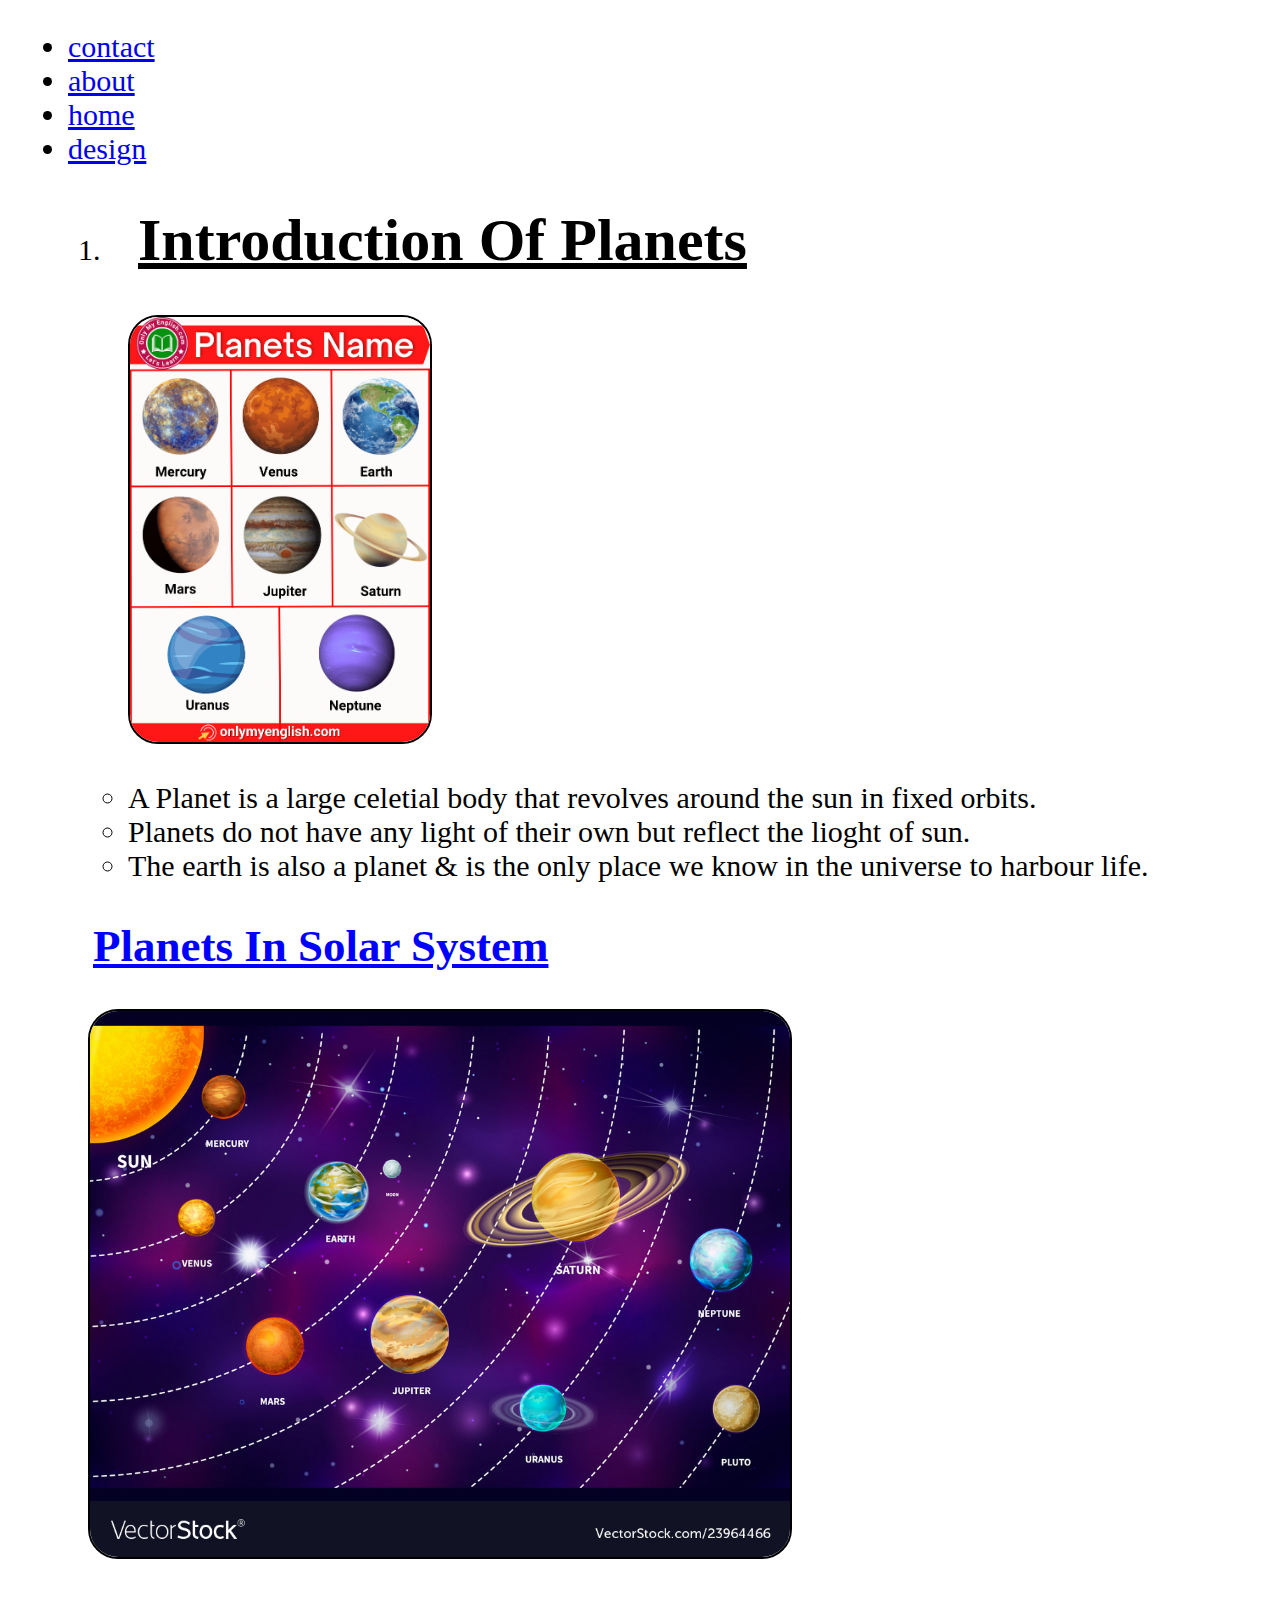
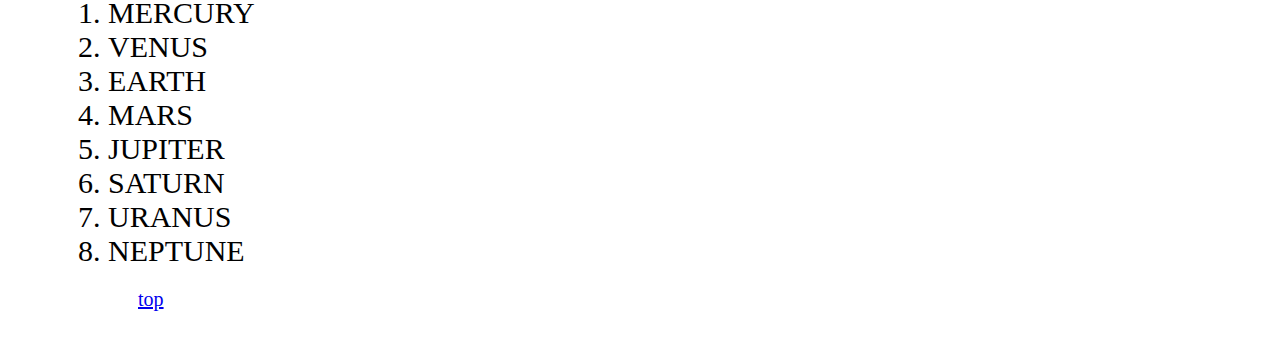
<file: index.html>
<!DOCTYPE html>
<html lang="en">
<head>
    <meta charset="UTF-8">
    
    <meta name="viewport" content="width=device-width, initial-scale=1.0">
    
    <title>Multiple pages</title>
    <link rel="stylesheet" href="style.css">
</head>
<body>
    <ul>
        <li><a href="about.html">contact</a></li>
        <li><a href="contact.html">about</a></li>
        <li><a href="design.html">home</a></li>
        <li><a href="index.html">design</a></li>
        <ol>
            <li>
        <h1>Introduction Of Planets</h1>
        <img src="./images\kkk-png.webp"width="300">
        </li>
        </ol>
    <ul>
        <li>A Planet is a large celetial body that revolves around the sun in fixed orbits.</li>
        <li>Planets do not have any light of their own but reflect the lioght of sun.</li>
        <li>The earth is also a planet & is the only place we know in the universe to harbour life.</li>
    </ul>
    <h2>Planets In Solar System</h2>
    <img src="./images\ret-png.webp"width="700">
    <ol>
    <li>MERCURY</li>
    <li>VENUS</li>
    <li>EARTH</li>
    <li>MARS</li>
    <li>JUPITER</li>
    <li>SATURN</li>
    <li>URANUS</li>
<li>NEPTUNE</li>    
</ol>
<p><a href="#top">top</a></p>
</body>
</html>
</file>
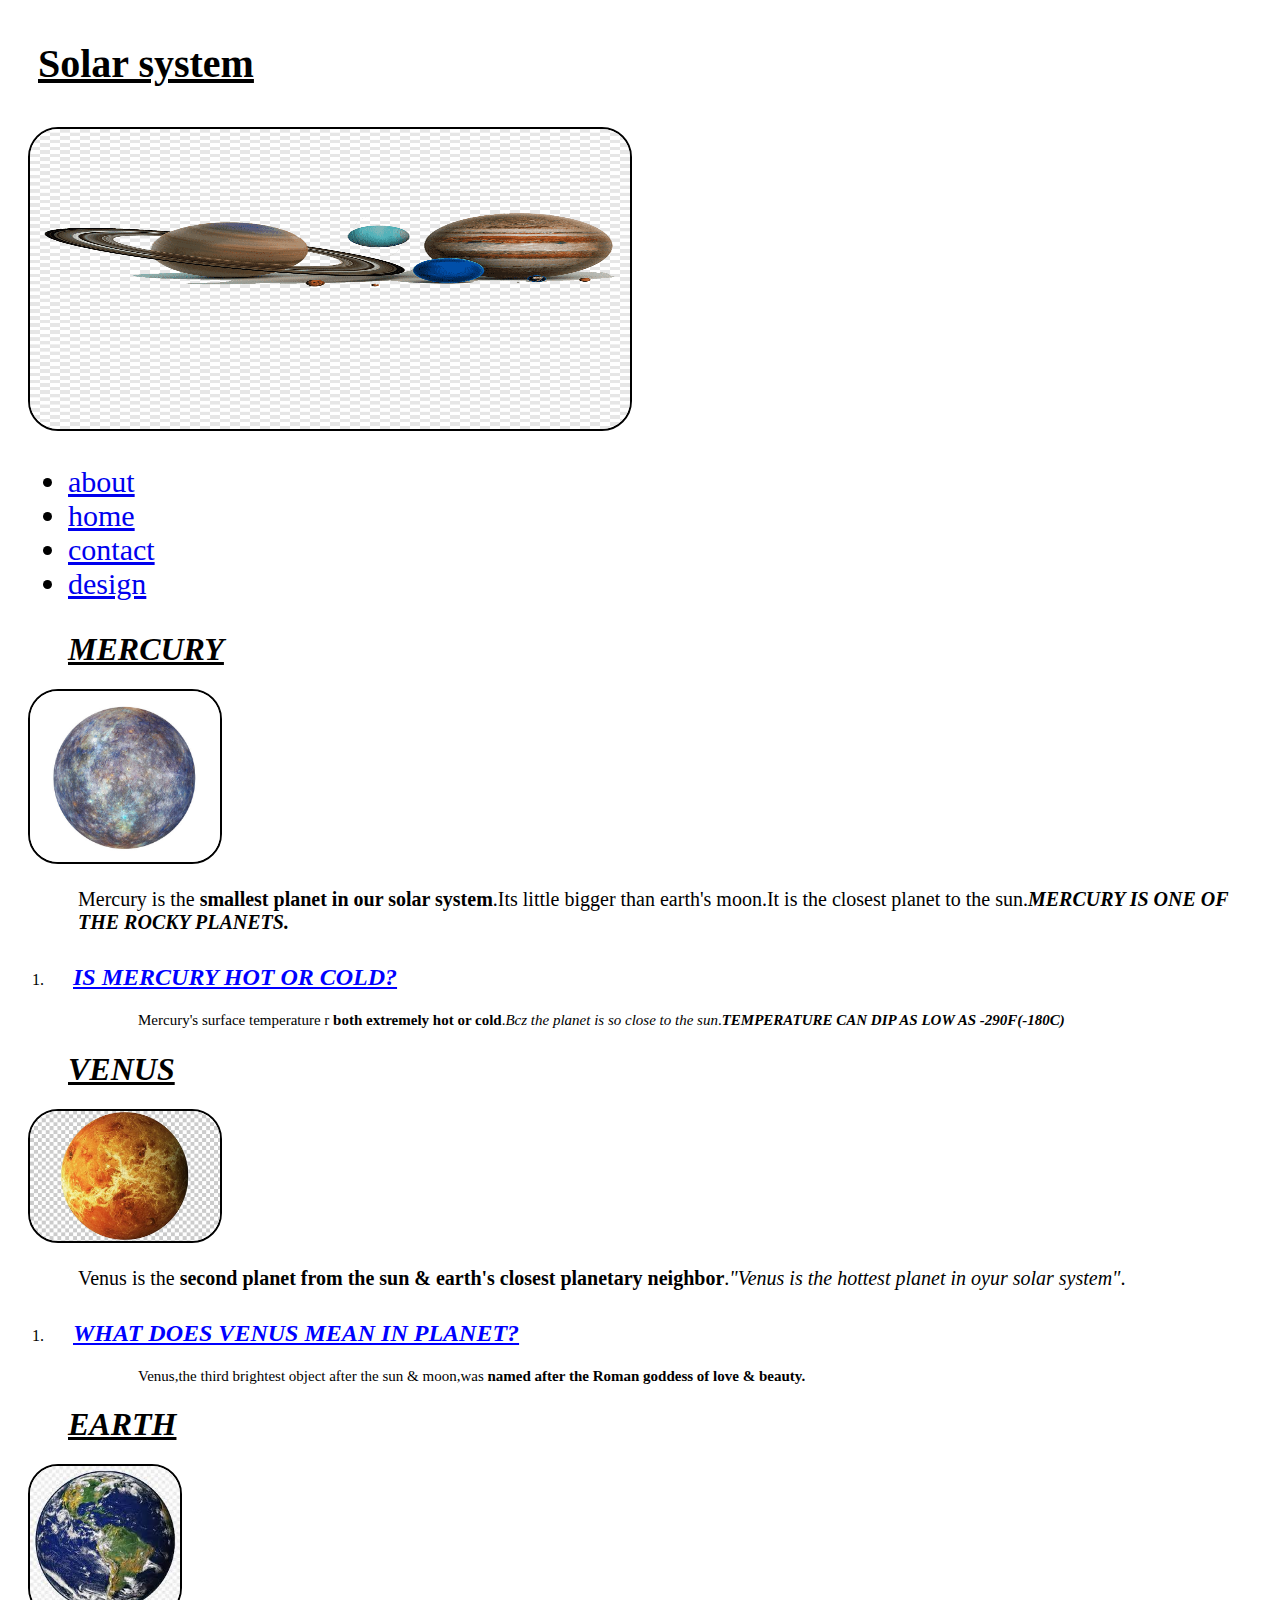
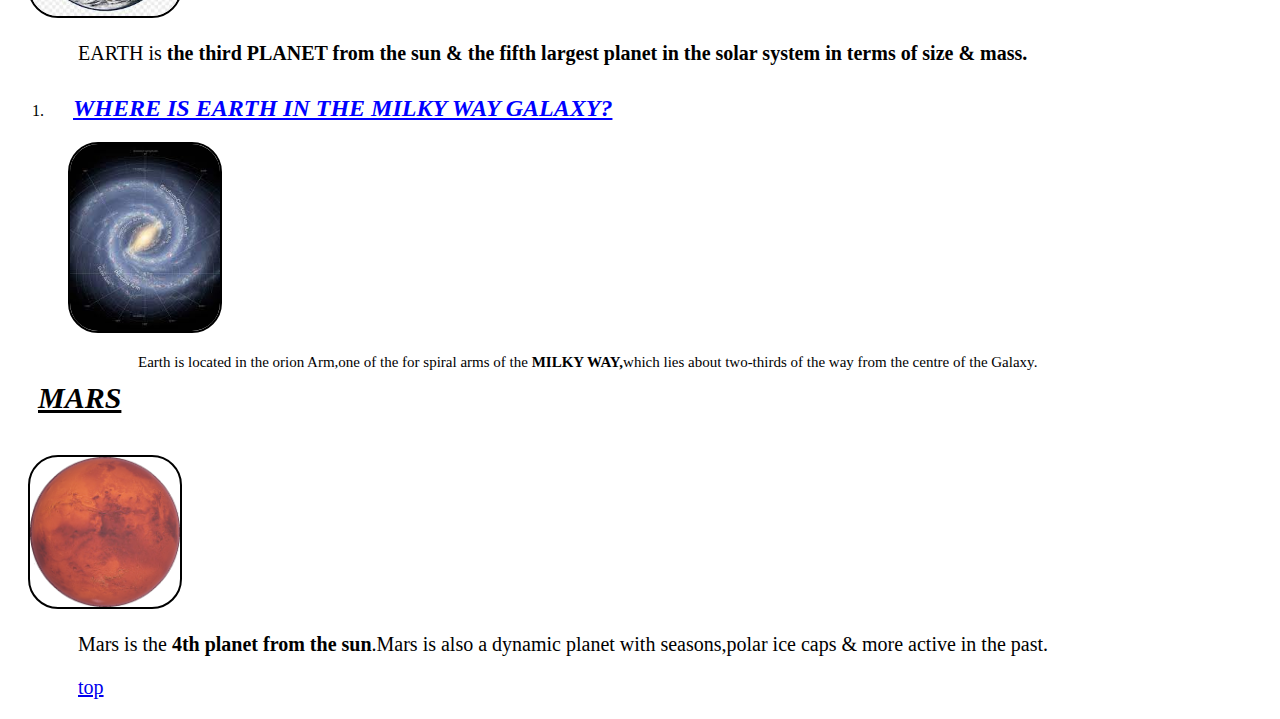
<file: about.html>
<!DOCTYPE html>
<html lang="en">
<head>
    <meta charset="UTF-8">
    <meta name="viewport" content="width=device-width, initial-scale=1.0">
    <title>web page</title>
    <link rel="stylesheet" href="style.css">
  
</head>
<body>
    <h3>Solar system</h3>
    <img src="./images/tth-png.webp"
    alt="solar system images"width="600"height="300"/>
    <ul>
        <li><a href="index.html">about</a></li>
        <li><a href="about.html">home</a></li>
        <li><a href="design.html">contact</a></li>
        <li><a href="contact.html">design</a></li>
    </ul>

        <h1><i>MERCURY</i></h1>
        <img src="./images/tth2-png.webp"width="190"text-align="right">
        <p>Mercury is the <b>smallest planet in our solar system</b>.Its little bigger than earth's moon.It is the closest planet to the sun.<b><i>MERCURY IS ONE OF THE ROCKY PLANETS.</i></b></p>
      <ol>
        <li><h2><i>IS MERCURY HOT OR COLD?</i></h2></li>
      </ol>
      <P1>
        Mercury's surface temperature r <b>both extremely hot or cold</b>.<i>Bcz the planet is so close to the sun</i>.<b><i>TEMPERATURE CAN DIP AS LOW AS -290F(-180C)</i></b>
      </P1>
<h1><i>VENUS</i></h1>
<img src="./images/tth3-png.webp"width="190"text-align="right">
    <p>
    Venus is the <b>second planet from the sun & earth's closest planetary neighbor</b>.<i>"Venus is the hottest planet in oyur solar system"</i>.
    </p>
<ol>
    <li><h2><i>WHAT DOES VENUS MEAN IN PLANET?</i></h2></li>
</ol>
<P1>
    Venus,the third brightest object after the sun & moon,was <b>named after the Roman goddess of love & beauty.</b>
</P1>
<h1><i>EARTH</i></h1>
<img src="./images/tth5-png.webp"width="150"text-align="right">
<p>
    EARTH is <b>the third PLANET from the sun & the fifth largest planet in the solar system in terms of size & mass.</b>
</p>
<ol>
    <li><h2><i>WHERE IS EARTH IN THE MILKY WAY GALAXY?</i></h2></li>
    <img src="./images/tth4-png.webp"width="150"aalign="left">
</ol>
<P1>Earth is located in the orion Arm,one of the for spiral arms of the <b>MILKY WAY,</b>which lies about two-thirds of the way from the centre of the Galaxy. </P1>
    <h4><i>MARS</i></h4>
    <img src="./images/tth6-png.webp"width="150"text-align=right>
    <p>
        Mars is the <b>4th planet from the sun</b>.Mars is also a dynamic planet with seasons,polar ice caps & more active in the past.
    </p>
<p><a href="#top">top</a></p>
</body>
</html>
</file>
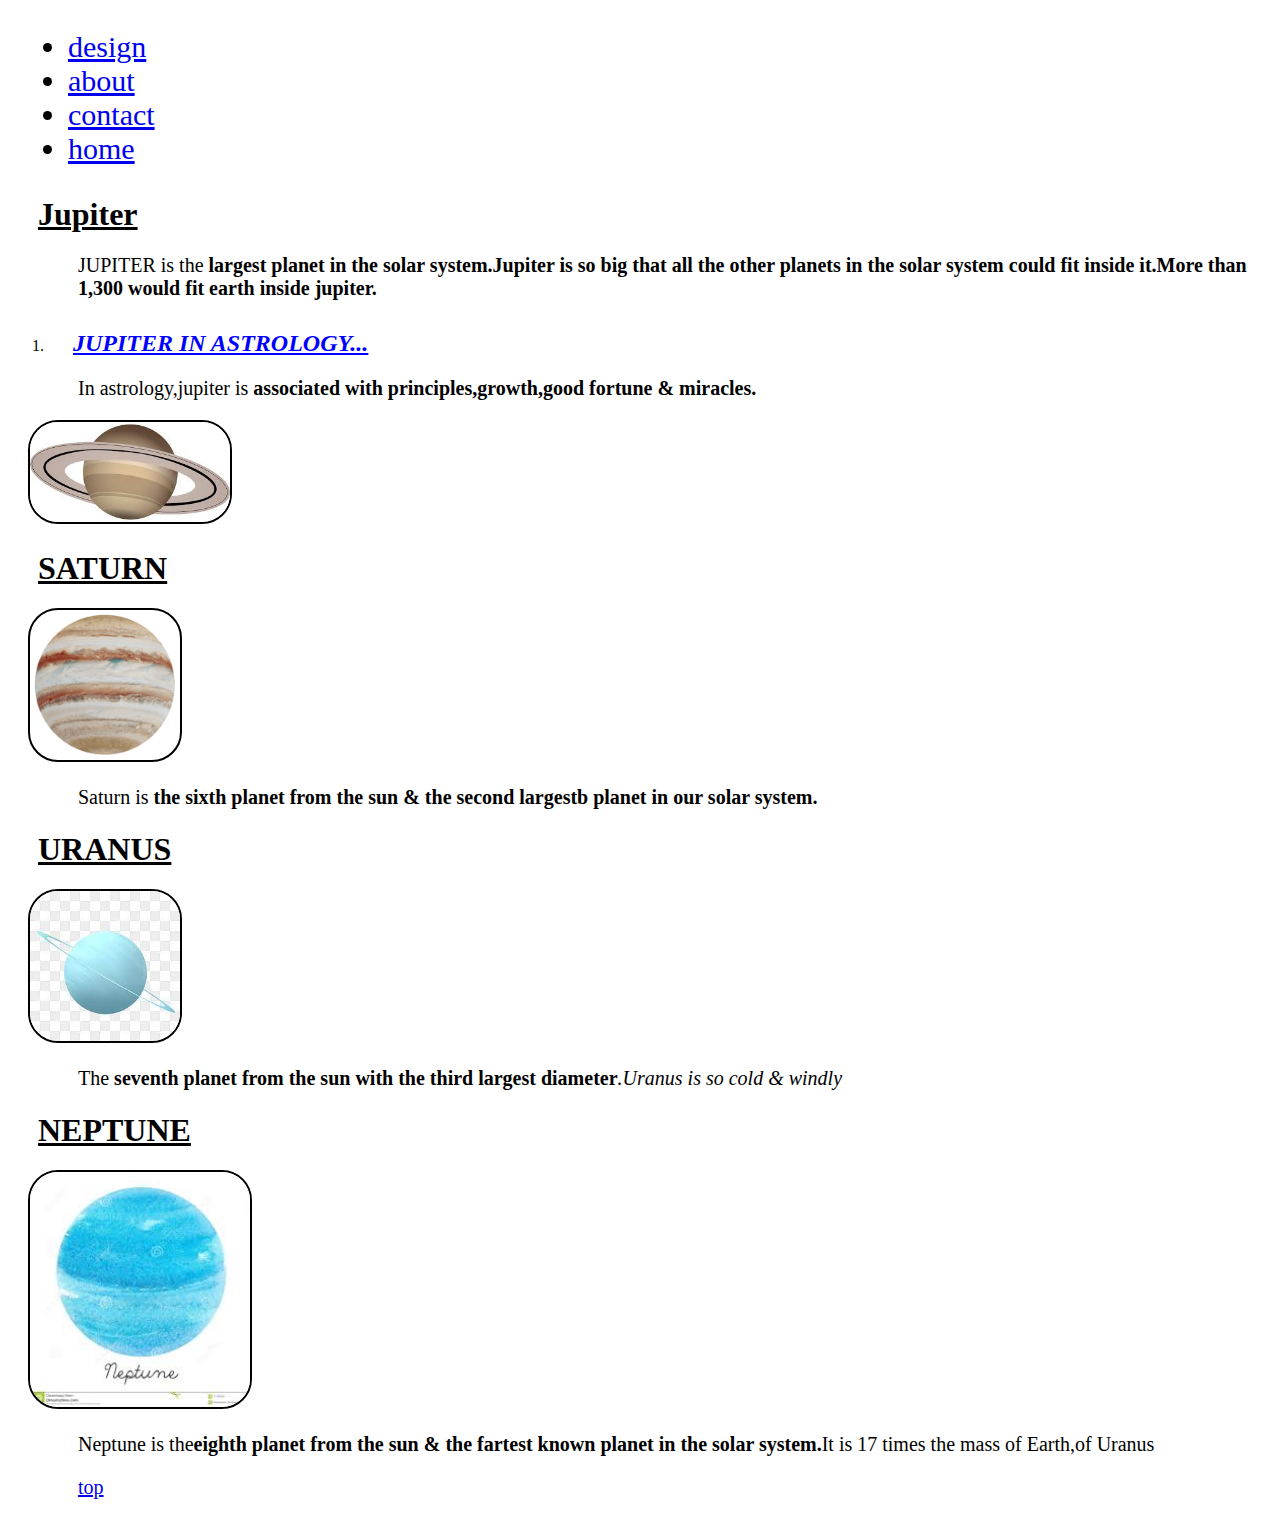
<file: contact.html>
<!DOCTYPE html>
<html lang="en">
<head>
    <meta charset="UTF-8">
    <meta name="viewport" content="width=device-width, initial-scale=1.0">
    <title>first site</title>
    <link rel="stylesheet" href="style.css">
</head>
<body>
    <ul>
        <li><a href="about.html">design</a></li>
        <li><a href="design.html">about</a></li>
        <li><a href="index.html">contact</a></li>
        <li><a href="contact.html">home</a></li>
    </ul>
    <h1>Jupiter</h1>
    <P>
        JUPITER is the <b>largest planet in the solar system.Jupiter is so big that all the other planets in the solar system could fit inside it.More than 1,300 would fit earth inside jupiter.</b>
    </P>
    <ol>
        <li><i><h2>JUPITER IN ASTROLOGY...</h2></i></li>
    </ol>
    <P>In astrology,jupiter is <b>associated with principles,growth,good fortune & miracles.</b> </P>
</p>
    <img src="./images/htt-png.webp"width="200"text-align="left">
    
    <h1>SATURN</h1>
    <img src="./images/mah-png.webp"width="150"text-align="right">
<p>
    Saturn is <b>the sixth planet from the sun & the second largestb planet in our solar system.</b>
</p>
<h1>URANUS</h1>
<img src="./images/htt2-png.webp"width="150"text-align="right">
<p>
    The <b>seventh planet from the sun with the third largest diameter</b><i>.Uranus is so cold & windly</i>
</p>
<h1>NEPTUNE</h1>
<img src="./images/cxc-png.webp"width="220"text-align="left">
<p>
    Neptune is the<b>eighth planet from the sun & the fartest known planet in the solar system.</b>It is 17 times the mass of Earth,of Uranus
</p>
<p><a href="#top">top</a></p>
</body>
</html>
</file>
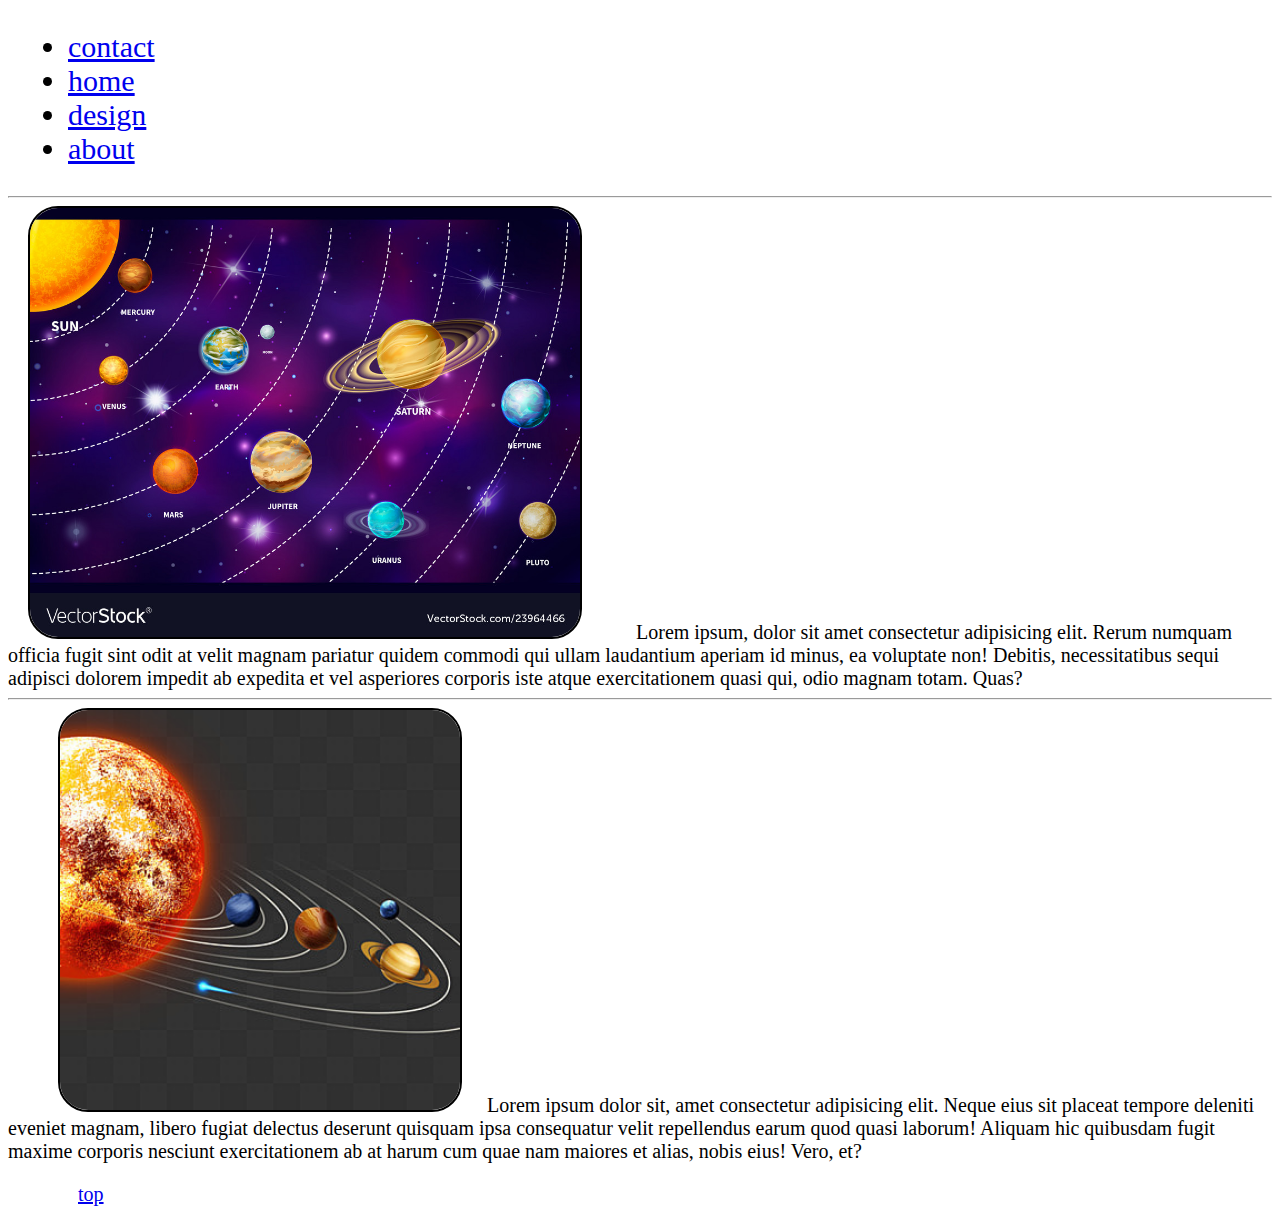
<file: design.html>
<!DOCTYPE html>
<html lang="en">
<head>
    <meta charset="UTF-8">
    <meta name="viewport" content="width=device-width, initial-scale=1.0">
    <title>design tab</title>
    <link rel="stylesheet" href="style.css">
</head>
<body>
    <ul>
        <li><a href="about.html">contact</a></li>
        <li><a href="contact.html">home</a></li>
        <li><a href="index.html">design</a></li>
        <li><a href="design.html">about</a></li>
    </ul>
    <hr>
        <img src="./images/ret-png.webp"width="550">
       
    <p2>Lorem ipsum, dolor sit amet consectetur adipisicing elit. Rerum numquam officia fugit sint odit at velit magnam pariatur quidem commodi qui ullam laudantium aperiam id minus, ea voluptate non! Debitis, necessitatibus sequi adipisci dolorem impedit ab expedita et vel asperiores corporis iste atque exercitationem quasi qui, odio magnam totam. Quas?</p2>
    <hr>
    <p3>
        <img src="./images/ghi-png.webp"width="400">
        Lorem ipsum dolor sit, amet consectetur adipisicing elit. Neque eius sit placeat tempore deleniti eveniet magnam, libero fugiat delectus deserunt quisquam ipsa consequatur velit repellendus earum quod quasi laborum! Aliquam hic quibusdam fugit maxime corporis nesciunt exercitationem ab at harum cum quae nam maiores et alias, nobis eius! Vero, et?</p3>
   
   
    <p><a href="#top">top</a></p>
</body>

</html>
</file>
<file: style.css>
h1{
    color: black;
    text-decoration:underline;
    margin-left: 30px;
}
ul{
    margin-left: 20px;
    margin-top: 30px;
    font-size: 30px;
}
h2{
    margin-left: 25px;
    color: blue;
    text-decoration: underline;
}
ol{
    margin-top: 30px;
}
h3{
    color: black;
    font-size: 40px;
    text-decoration: underline;
    margin-left: 30px;
}
img{
    margin-left: 20px;
    border-radius: 30px;
    border: 2px solid black;
}
h1 i{
    margin-left: 30px;
}
p{
    margin-left: 30px;
    font-size: 20px;
}
h4{
    font-size: 30px;
    margin-left: 30px;
    text-decoration: underline;
    margin-top: 10px;
}
p1{
    margin-left: 130px;
    font-size: 15px;
}
p{
    margin-left: 70px;
}
p2{
    margin-left: 30px;
    font-size: 20px;
   
    
}
p3{
    margin-left: 30px;
    font-size: 20px;
}
img{
    margin-right: 20px;
}
</file>
